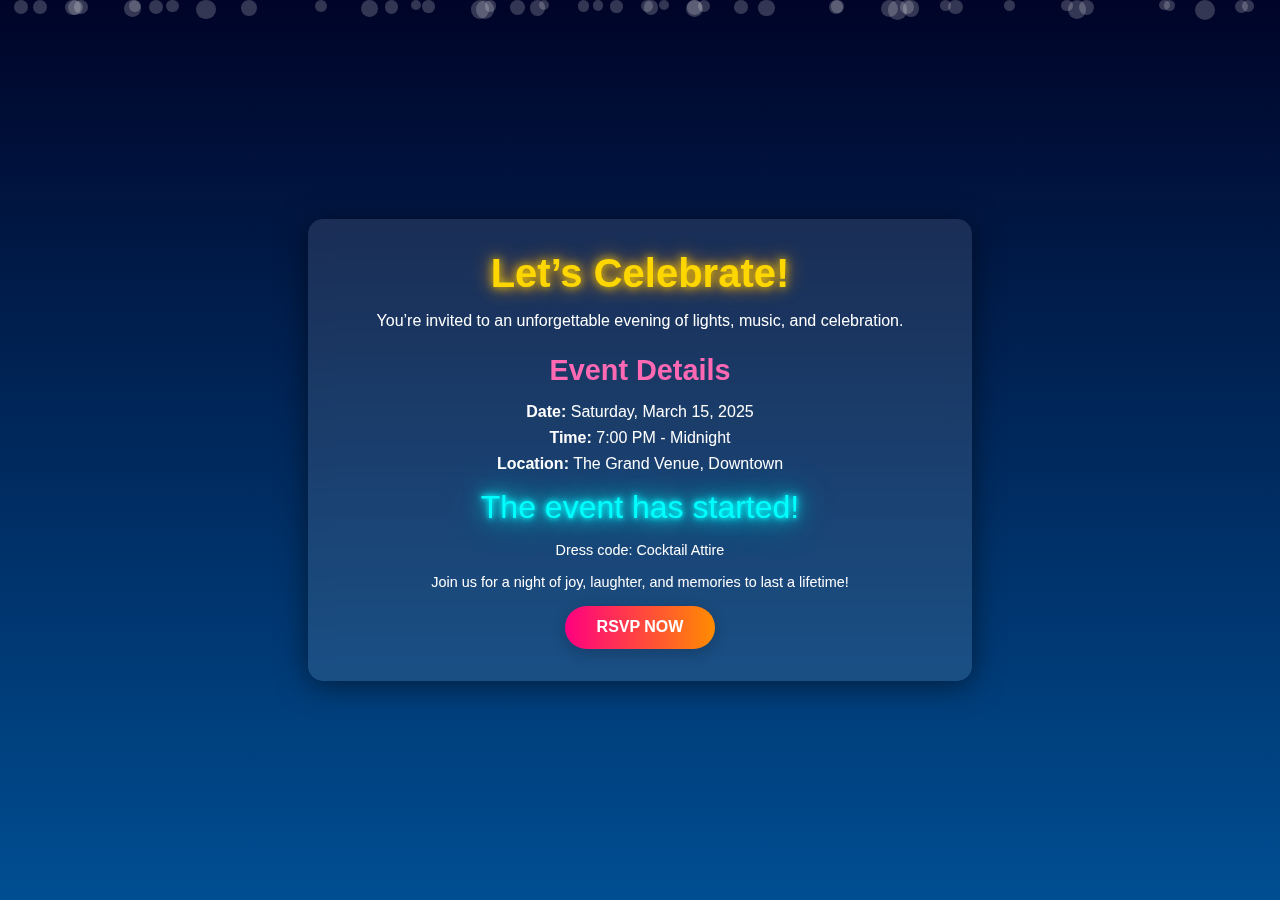
<file: index.html>
<!DOCTYPE html>
<html lang="en">
<head>
    <meta charset="UTF-8">
    <meta name="viewport" content="width=device-width, initial-scale=1.0">
    <title>You're Invited!</title>
    <link rel="stylesheet" href="styles.css">
    <script defer src="script.js"></script>
</head>
<body>
    <div class="lights"></div>
    <div class="invitation">
        <div class="invitation-header">
            <h1>Let’s Celebrate!</h1>
            <p>You’re invited to an unforgettable evening of lights, music, and celebration.</p>
        </div>
        <div class="invitation-details">
            <h2>Event Details</h2>
            <p><strong>Date:</strong> Saturday, March 15, 2025</p>
            <p><strong>Time:</strong> 7:00 PM - Midnight</p>
            <p><strong>Location:</strong> The Grand Venue, Downtown</p>
        </div>
        <div class="countdown"></div>
        <div class="invitation-footer">
            <p>Dress code: Cocktail Attire</p>
            <p>Join us for a night of joy, laughter, and memories to last a lifetime!</p>
            <button class="rsvp-button">RSVP Now</button>
        </div>
    </div>
</body>
</html>
</file>
<file: styles.css>
/* General Styles */
body {
    font-family: 'Arial', sans-serif;
    margin: 0;
    padding: 0;
    box-sizing: border-box;
    background: linear-gradient(to bottom, #000428, #004e92);
    color: #fff;
    display: flex;
    justify-content: center;
    align-items: center;
    height: 100vh;
    overflow: hidden;
}

.invitation {
    background: rgba(255, 255, 255, 0.1);
    border-radius: 15px;
    box-shadow: 0 4px 30px rgba(0, 0, 0, 0.5);
    backdrop-filter: blur(10px);
    text-align: center;
    padding: 2rem;
    width: 90%;
    max-width: 600px;
    animation: pulse 3s infinite;
}

@keyframes pulse {
    0%, 100% {
        box-shadow: 0 0 20px rgba(255, 255, 255, 0.3);
    }
    50% {
        box-shadow: 0 0 40px rgba(255, 255, 255, 0.6);
    }
}

.invitation-header h1 {
    font-size: 2.5rem;
    margin: 0;
    color: #FFD700;
    text-shadow: 0 0 10px #FFD700, 0 0 20px #FF8C00;
    animation: glow 2s infinite alternate;
}

@keyframes glow {
    from {
        text-shadow: 0 0 10px #FFD700, 0 0 20px #FF8C00;
    }
    to {
        text-shadow: 0 0 20px #FFD700, 0 0 40px #FF4500;
    }
}

.invitation-details h2 {
    font-size: 1.8rem;
    color: #FF69B4;
    margin-bottom: 1rem;
}

.invitation-details p {
    font-size: 1rem;
    margin: 0.5rem 0;
}

.invitation-footer p {
    font-size: 0.9rem;
    margin: 1rem 0;
}

.rsvp-button {
    background: linear-gradient(to right, #FF0080, #FF8C00);
    border: none;
    padding: 0.8rem 2rem;
    color: #fff;
    font-size: 1rem;
    font-weight: bold;
    text-transform: uppercase;
    cursor: pointer;
    border-radius: 25px;
    box-shadow: 0 4px 15px rgba(0, 0, 0, 0.2);
    transition: transform 0.2s, background 0.3s;
}

.rsvp-button:hover {
    background: linear-gradient(to right, #FF4500, #FFD700);
    transform: scale(1.05);
    box-shadow: 0 6px 20px rgba(0, 0, 0, 0.3);
}

.rsvp-button:active {
    transform: scale(0.95);
}

/* Neon Countdown Timer */
.countdown {
    font-size: 2rem;
    color: #0ff;
    text-shadow: 0 0 5px #0ff, 0 0 10px #0ff, 0 0 20px #0ff, 0 0 40px #0ff;
    margin-top: 1rem;
    animation: flicker 1.5s infinite;
}

@keyframes flicker {
    0%, 100% {
        opacity: 1;
    }
    50% {
        opacity: 0.8;
    }
}

/* Background Lights */
.lights {
    position: absolute;
    width: 100%;
    height: 100%;
    overflow: hidden;
    z-index: -1;
}

.light {
    position: absolute;
    border-radius: 50%;
    background: rgba(255, 255, 255, 0.2);
    animation: move 10s linear infinite;
}

@keyframes move {
    from {
        transform: translateY(-200px);
        opacity: 1;
    }
    to {
        transform: translateY(100vh);
        opacity: 0;
    }
}
</file>
